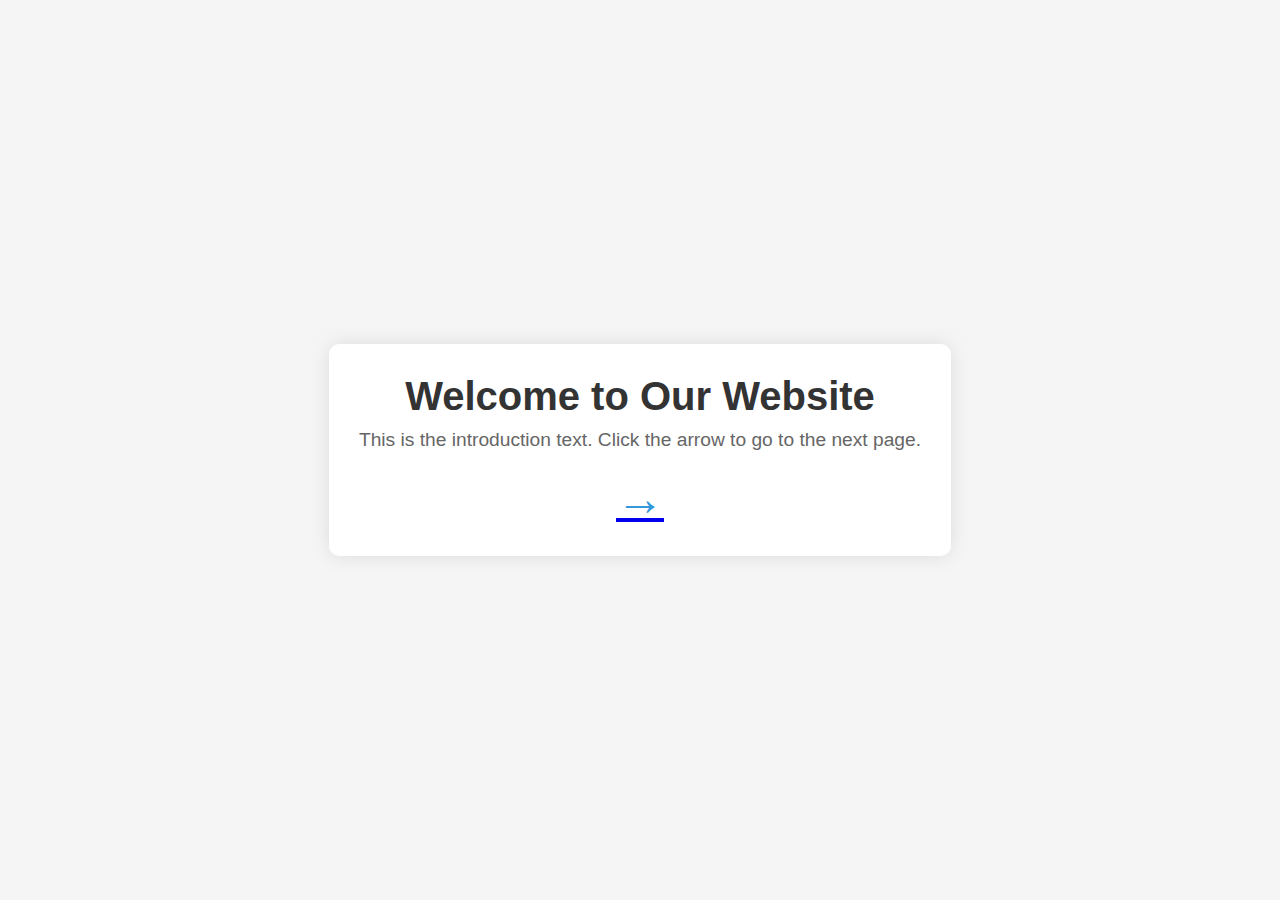
<file: index.html>
<!DOCTYPE html>
<html lang="en">
<head>
    <meta charset="UTF-8">
    <meta name="viewport" content="width=device-width, initial-scale=1.0">
    <title>Welcome Page</title>
    <link rel="stylesheet" href="styles.css">
</head>
<body>
    <div class="container">
        <div class="content">
            <h1>Welcome to Our Website</h1>
            <p>This is the introduction text. Click the arrow to go to the next page.</p>
            <a href="nextpage.html">
                <div class="arrow">&#8594;</div>
            </a>
        </div>
    </div>
</body>
</html>
</file>
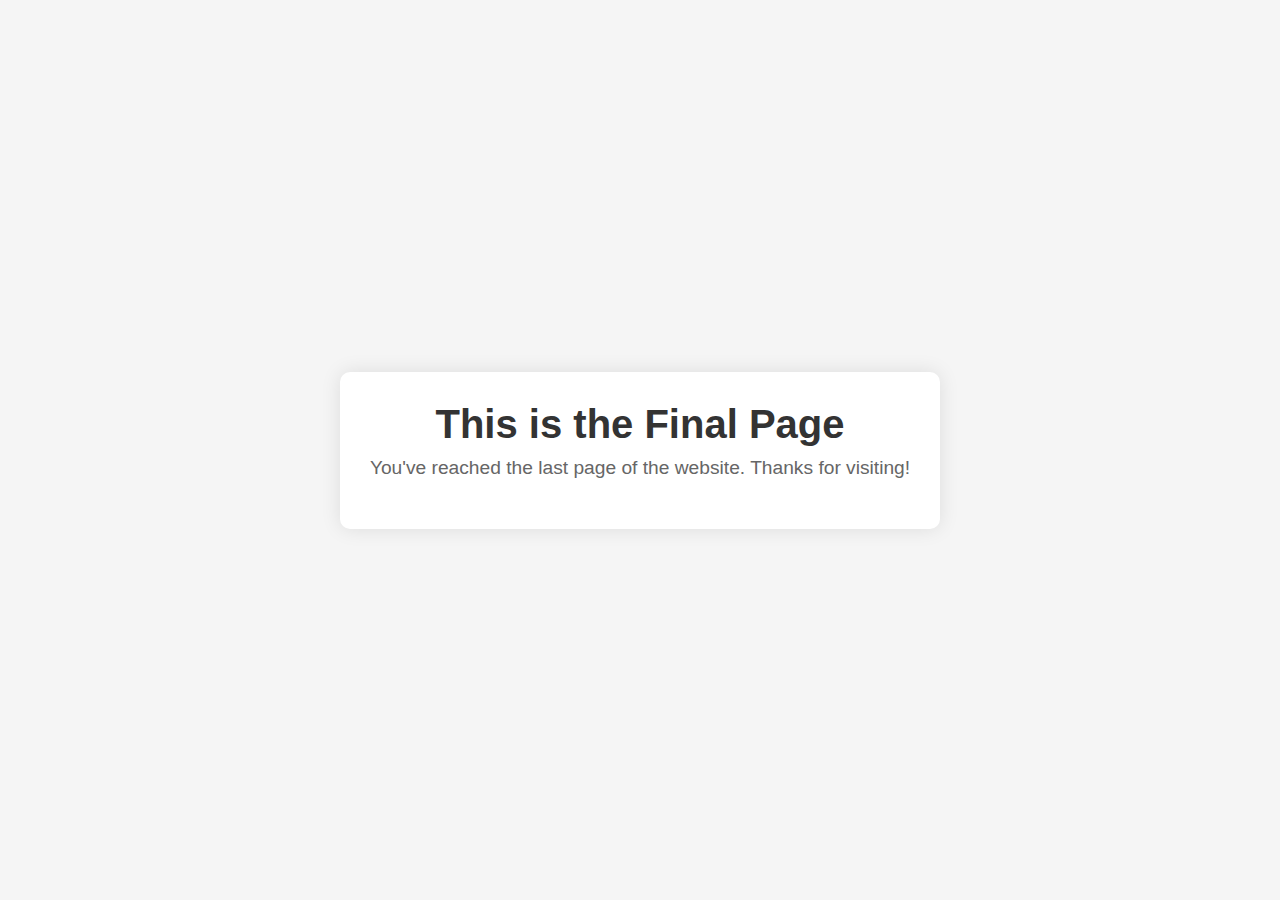
<file: finalpage.html>
<!DOCTYPE html>
<html lang="en">
<head>
    <meta charset="UTF-8">
    <meta name="viewport" content="width=device-width, initial-scale=1.0">
    <title>Final Page</title>
    <link rel="stylesheet" href="styles.css">
</head>
<body>
    <div class="container">
        <div class="content">
            <h1>This is the Final Page</h1>
            <p>You've reached the last page of the website. Thanks for visiting!</p>
        </div>
    </div>
</body>
</html>
</file>
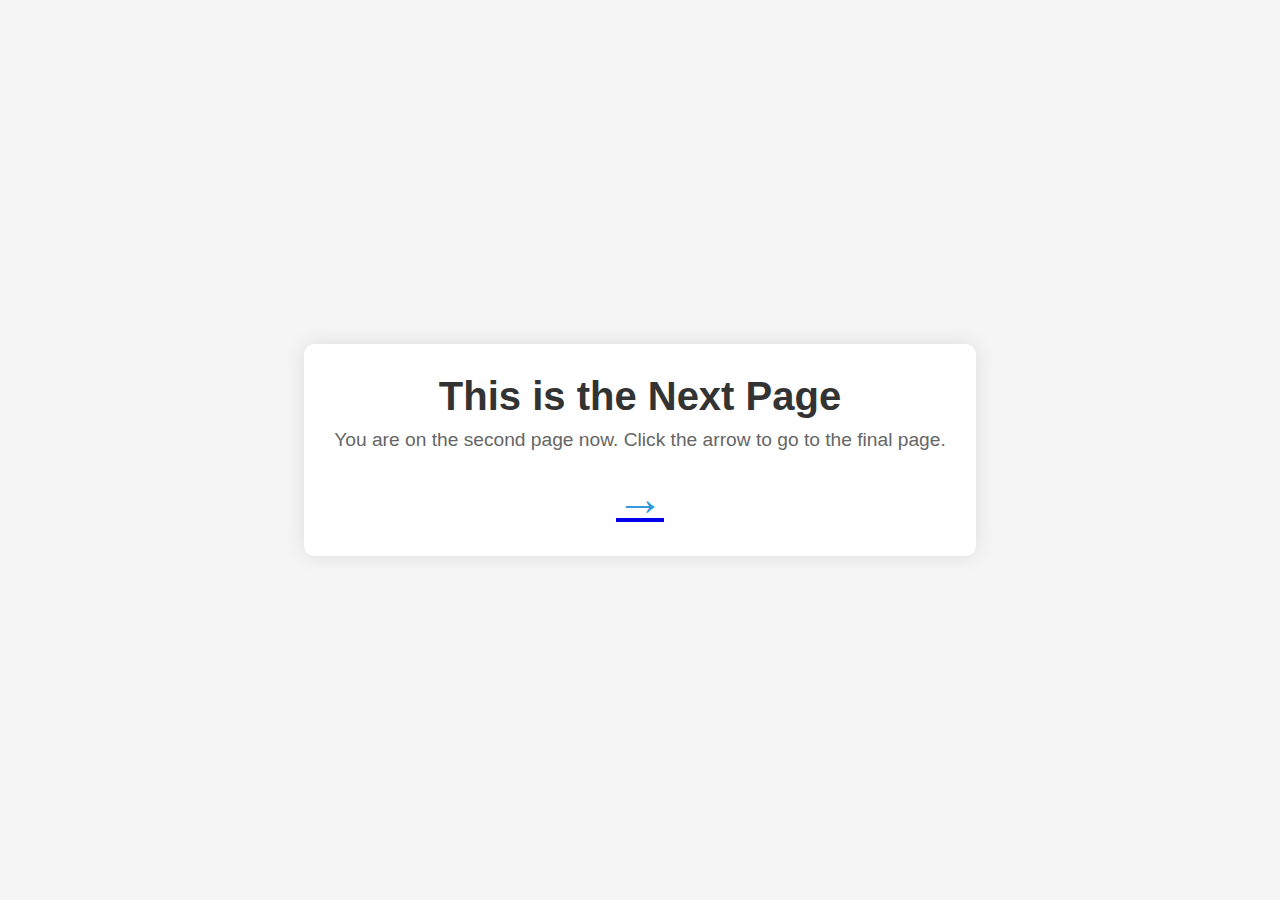
<file: nextpage.html>
<!DOCTYPE html>
<html lang="en">
<head>
    <meta charset="UTF-8">
    <meta name="viewport" content="width=device-width, initial-scale=1.0">
    <title>Next Page</title>
    <link rel="stylesheet" href="styles.css">
</head>
<body>
    <div class="container">
        <div class="content">
            <h1>This is the Next Page</h1>
            <p>You are on the second page now. Click the arrow to go to the final page.</p>
            <a href="finalpage.html">
                <div class="arrow">&#8594;</div>
            </a>
        </div>
    </div>
</body>
</html>
</file>
<file: styles.css>
/* General reset for margin and padding */
* {
    margin: 0;
    padding: 0;
    box-sizing: border-box;
}

/* Styling the body */
body {
    font-family: Arial, sans-serif;
    background-color: #f5f5f5;
    display: flex;
    justify-content: center;
    align-items: center;
    height: 100vh;
}

/* Main container to center content */
.container {
    text-align: center;
    background-color: white;
    padding: 30px;
    box-shadow: 0px 0px 20px rgba(0, 0, 0, 0.1);
    border-radius: 10px;
}

/* Styling for the text content */
.content h1 {
    font-size: 2.5em;
    margin-bottom: 10px;
    color: #333;
}

.content p {
    font-size: 1.2em;
    color: #666;
    margin-bottom: 20px;
}

/* Styling for the arrow */
.arrow {
    font-size: 3em;
    color: #3498db;
    transition: transform 0.3s;
    cursor: pointer;
}

/* Hover effect for the arrow */
.arrow:hover {
    transform: translateX(10px);
}
</file>
